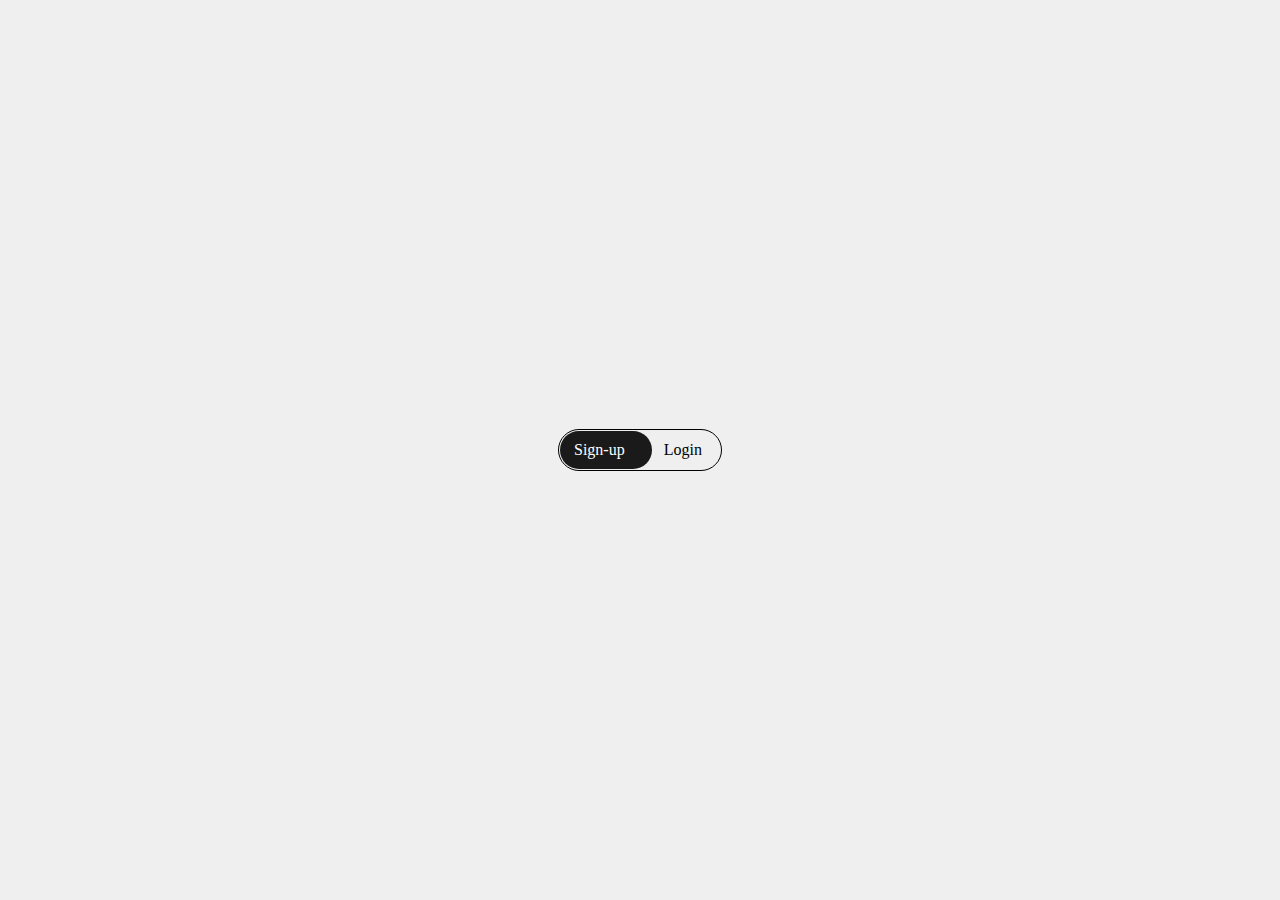
<file: button.html>
<html lang="en">
  <head>
    <meta charset="UTF-8" />
    <meta name="viewport" content="width=device-width, initial-scale=1.0" />
    <title>Document</title>
    <link rel="stylesheet" href="style2.css" />
  </head>
  <body>
    <div class="borr">
      <input
        id="toggle-on"
        class="toggle toggle-left"
        name="toggle"
        value="false"
        type="radio"
        checked
      />
      <label for="toggle-on" class="btn">Sign-up</label>
      <input
        id="toggle-off"
        class="toggle toggle-right"
        name="toggle"
        value="true"
        type="radio"
      />
      <label for="toggle-off" class="btn">Login</label>
    </div>
  </body>
</html>
</file>
<file: style2.css>
body,
html {
  background: #efefef;
  display: flex;
  justify-content: center;
  align-items: center;
  min-height: 100%;
  z-index: -1;
}
.borr {
  border: 1px solid black;
  border-radius: 25px;
  width: 162px;
  height: auto;
}
.btn {
  text-align: center;
  line-height: 40px;
  padding: 15px;
  position: relative;
  text-align: center;
  transition: background 600ms ease, color 600ms ease;
}
input[type="radio"].toggle {
  display: none;
}
input[type="radio"].toggle + label {
  cursor: pointer;
  min-width: 30px;
}
input[type="radio"].toggle + label:hover {
  background: none;
  color: #1a1a1a;
}
input[type="radio"].toggle + label:after {
  background: #1a1a1a;
  content: "";
  height: 80%;
  position: absolute;
  top: 5px;

  border-radius: 200px;
  padding: 0 8px;
  margin-left: 1px;
  transition: left 200ms cubic-bezier(0.77, 0, 0.175, 1);
  width: 80%;
  z-index: -1;
}
input[type="radio"].toggle.toggle-left + label {
  border-right: 0;
}
input[type="radio"].toggle.toggle-left + label:after {
  left: 100%;
}
input[type="radio"].toggle.toggle-right + label {
  margin-left: 5px;
}
input[type="radio"].toggle.toggle-right + label:after {
  left: -100%;
}
input[type="radio"].toggle:checked + label {
  cursor: default;
  color: #fff;
  transition: color 200ms;
}
input[type="radio"].toggle:checked + label:after {
  left: 0;
}
</file>
